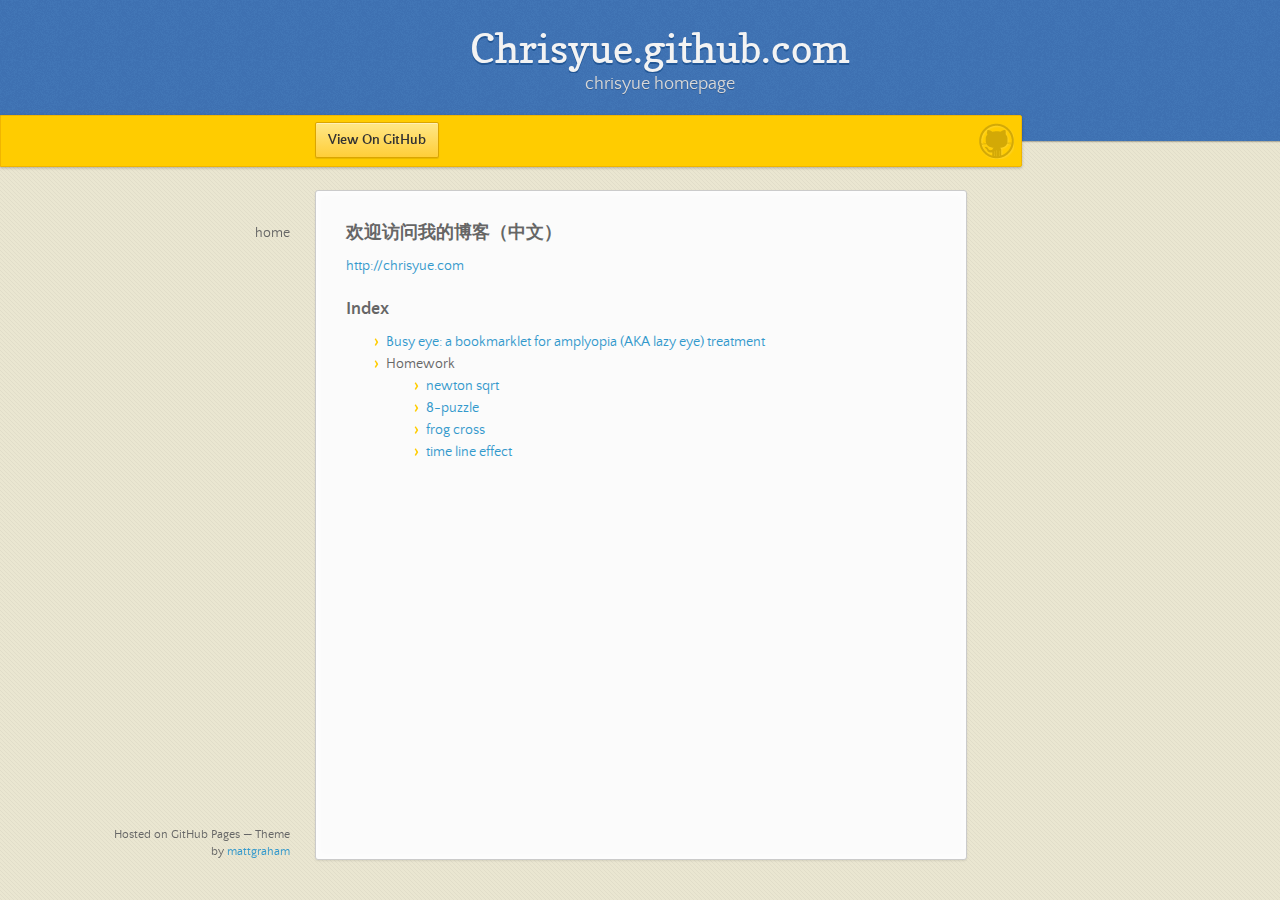
<file: index.html>
<!doctype html>
<html>
    <head>
        <meta charset="utf-8">
        <meta http-equiv="X-UA-Compatible" content="chrome=1">
        <title>Chrisyue.github.com by chrisyue</title>
        <link rel="stylesheet" href="/stylesheets/styles.css">
        <link rel="stylesheet" href="/stylesheets/pygment_trac.css">
        <script src="https://ajax.googleapis.com/ajax/libs/jquery/1.7.1/jquery.min.js"></script>
        <script src="/javascripts/main.js"></script>
        <meta name="viewport" content="width=device-width, initial-scale=1, user-scalable=no">
    </head>
    <body>
        <header>
            <h1>Chrisyue.github.com</h1>
            <p>chrisyue homepage</p>
        </header>
        <div id="banner">
            <span id="logo"></span>
            <a href="https://github.com/chrisyue" class="button fork"><strong>View On GitHub</strong></a>
        </div><!-- end banner -->
        <div class="wrapper">
            <nav>
                <ul>
                    <li><a href="/">home</a></li>
                </ul>
            </nav>
            <section>
                <h3>欢迎访问我的博客（中文）</h3>
                <p><a href="http://chrisyue.com">http://chrisyue.com</a></p>

                <h3>Index</h3>

                <ul>
                    <li><a href="/busy-eye/">Busy eye: a bookmarklet for amplyopia (AKA lazy eye) treatment</a></li>
                    <li>
                        Homework
                        <ul>
                            <li><a href="/homework/sqrt.html">newton sqrt</a></li>
                            <li><a href="/homework/8-puzzle.html">8-puzzle</a></li>
                            <li><a href="/homework/frog.html">frog cross</a></li>
                            <li><a href="/homework/the-little-prince.html">time line effect</a></li>
                        </ul>
                    </li>
                </ul>
            </section>
            <footer>
                <p><small>Hosted on GitHub Pages &mdash; Theme by <a href="http://twitter.com/#!/michigangraham">mattgraham</a></small></p>
            </footer>
        </div>
    </body>
</html>
</file>
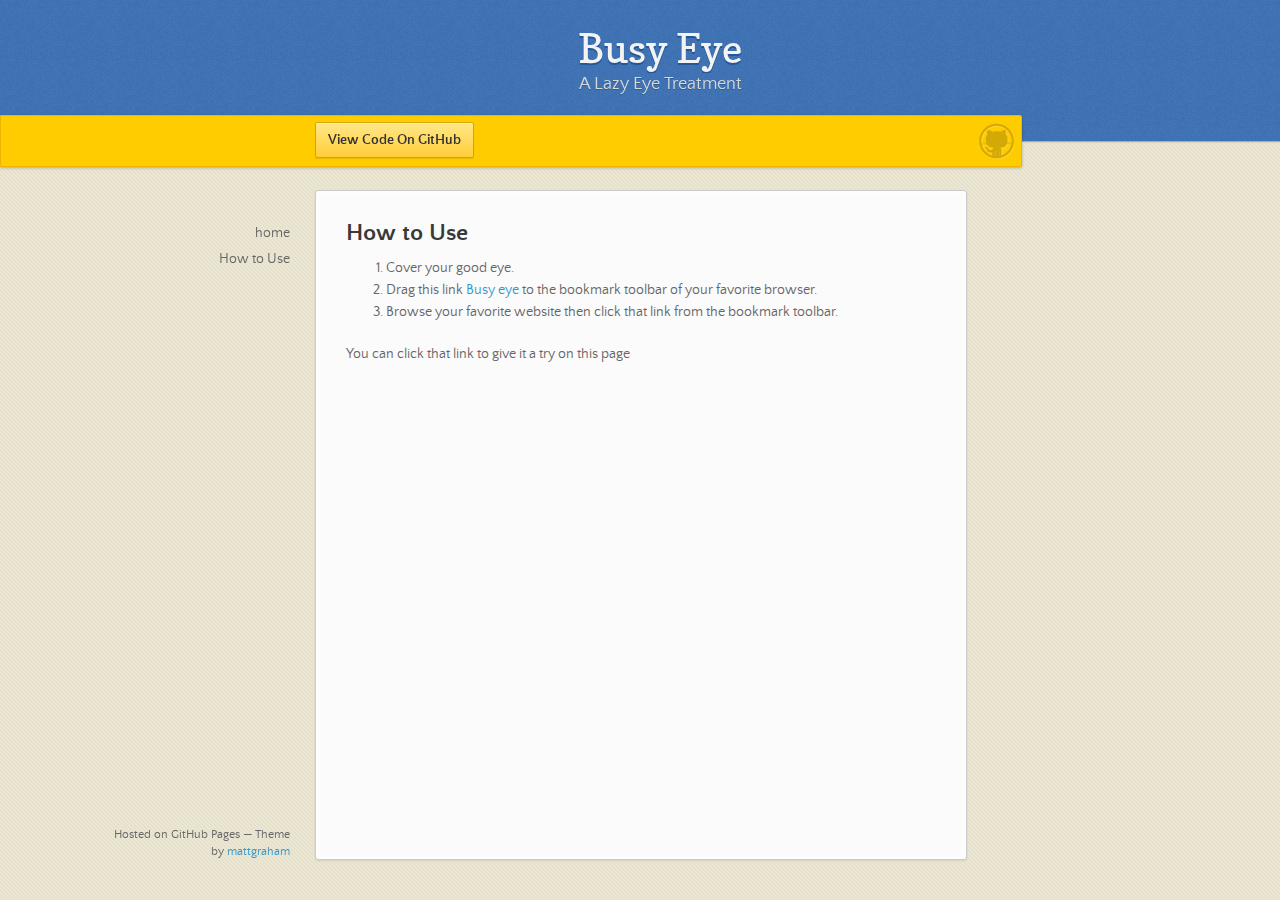
<file: busy-eye/index.html>
<!doctype html>
<html>
    <head>
        <meta charset="utf-8">
        <meta http-equiv="X-UA-Compatible" content="chrome=1">
        <title>Busy Eye - A Lazy Eye Treatment | Chrisyue</title>
        <link rel="stylesheet" href="/stylesheets/styles.css">
        <link rel="stylesheet" href="/stylesheets/pygment_trac.css">
        <script src="https://ajax.googleapis.com/ajax/libs/jquery/1.7.1/jquery.min.js"></script>
        <script src="/javascripts/main.js"></script>
        <meta name="viewport" content="width=device-width, initial-scale=1, user-scalable=no">
    </head>
    <body>
        <header>
            <h1>Busy Eye</h1>
            <p>A Lazy Eye Treatment</p>
        </header>
        <div id="banner">
            <span id="logo"></span>
            <a href="https://github.com/chrisyue/busy-eye" class="button fork"><strong>View Code On GitHub</strong></a>
        </div><!-- end banner -->
        <div class="wrapper">
            <nav>
                <ul>
                    <li><a href="/">home</a></li>
                </ul>
            </nav>
            <section>
                <article>
                    <h2>How to Use</h2>
                    <ol>
                        <li>Cover your good eye.</li>
                        <li>
                            Drag this link <a href="javascript:(function() {var s=document.createElement('script');s.setAttribute('src', 'https://www.gitcdn.xyz/repo/chrisyue/busy-eye/master/busy-eye.js');document.body.appendChild(s);})();">Busy eye</a>
                            to the bookmark toolbar of your favorite browser.
                        </li>
                        <li>
                            Browse your favorite website then click that link from the bookmark toolbar.
                        </li>
                    </ol>
                    <p>You can click that link to give it a try on this page</p>
                </article>
            </section>
            <footer>
                <p><small>Hosted on GitHub Pages &mdash; Theme by <a href="http://twitter.com/#!/michigangraham">mattgraham</a></small></p>
            </footer>
        </div>
    </body>
</html>
</file>
<file: stylesheets/styles.css>
/*
Leap Day for Github Pages
by Matt Graham
*/
@font-face {
  font-family: 'Quattrocento Sans';
  src: url("../fonts/quattrocentosans-bold-webfont.eot");
  src: url("../fonts/quattrocentosans-bold-webfont.eot?#iefix") format("embedded-opentype"), url("../fonts/quattrocentosans-bold-webfont.woff") format("woff"), url("../fonts/quattrocentosans-bold-webfont.ttf") format("truetype"), url("../fonts/quattrocentosans-bold-webfont.svg#QuattrocentoSansBold") format("svg");
  font-weight: bold;
  font-style: normal;
}

@font-face {
  font-family: 'Quattrocento Sans';
  src: url("../fonts/quattrocentosans-bolditalic-webfont.eot");
  src: url("../fonts/quattrocentosans-bolditalic-webfont.eot?#iefix") format("embedded-opentype"), url("../fonts/quattrocentosans-bolditalic-webfont.woff") format("woff"), url("../fonts/quattrocentosans-bolditalic-webfont.ttf") format("truetype"), url("../fonts/quattrocentosans-bolditalic-webfont.svg#QuattrocentoSansBoldItalic") format("svg");
  font-weight: bold;
  font-style: italic;
}

@font-face {
  font-family: 'Quattrocento Sans';
  src: url("../fonts/quattrocentosans-italic-webfont.eot");
  src: url("../fonts/quattrocentosans-italic-webfont.eot?#iefix") format("embedded-opentype"), url("../fonts/quattrocentosans-italic-webfont.woff") format("woff"), url("../fonts/quattrocentosans-italic-webfont.ttf") format("truetype"), url("../fonts/quattrocentosans-italic-webfont.svg#QuattrocentoSansItalic") format("svg");
  font-weight: normal;
  font-style: italic;
}

@font-face {
  font-family: 'Quattrocento Sans';
  src: url("../fonts/quattrocentosans-regular-webfont.eot");
  src: url("../fonts/quattrocentosans-regular-webfont.eot?#iefix") format("embedded-opentype"), url("../fonts/quattrocentosans-regular-webfont.woff") format("woff"), url("../fonts/quattrocentosans-regular-webfont.ttf") format("truetype"), url("../fonts/quattrocentosans-regular-webfont.svg#QuattrocentoSansRegular") format("svg");
  font-weight: normal;
  font-style: normal;
}

@font-face {
  font-family: 'Copse';
  src: url("../fonts/copse-regular-webfont.eot");
  src: url("../fonts/copse-regular-webfont.eot?#iefix") format("embedded-opentype"), url("../fonts/copse-regular-webfont.woff") format("woff"), url("../fonts/copse-regular-webfont.ttf") format("truetype"), url("../fonts/copse-regular-webfont.svg#CopseRegular") format("svg");
  font-weight: normal;
  font-style: normal;
}

/* normalize.css 2012-02-07T12:37 UTC - http://github.com/necolas/normalize.css */
/* =============================================================================
   HTML5 display definitions
   ========================================================================== */
/*
 * Corrects block display not defined in IE6/7/8/9 & FF3
 */
article,
aside,
details,
figcaption,
figure,
footer,
header,
hgroup,
nav,
section,
summary {
  display: block;
}

/*
 * Corrects inline-block display not defined in IE6/7/8/9 & FF3
 */
audio,
canvas,
video {
  display: inline-block;
  *display: inline;
  *zoom: 1;
}

/*
 * Prevents modern browsers from displaying 'audio' without controls
 */
audio:not([controls]) {
  display: none;
}

/*
 * Addresses styling for 'hidden' attribute not present in IE7/8/9, FF3, S4
 * Known issue: no IE6 support
 */
[hidden] {
  display: none;
}

/* =============================================================================
   Base
   ========================================================================== */
/*
 * 1. Corrects text resizing oddly in IE6/7 when body font-size is set using em units
 *    http://clagnut.com/blog/348/#c790
 * 2. Prevents iOS text size adjust after orientation change, without disabling user zoom
 *    www.456bereastreet.com/archive/201012/controlling_text_size_in_safari_for_ios_without_disabling_user_zoom/
 */
html {
  font-size: 100%;
  /* 1 */
  -webkit-text-size-adjust: 100%;
  /* 2 */
  -ms-text-size-adjust: 100%;
  /* 2 */
}

/*
 * Addresses font-family inconsistency between 'textarea' and other form elements.
 */
html,
button,
input,
select,
textarea {
  font-family: sans-serif;
}

/*
 * Addresses margins handled incorrectly in IE6/7
 */
body {
  margin: 0;
}

/* =============================================================================
   Links
   ========================================================================== */
/*
 * Addresses outline displayed oddly in Chrome
 */
a:focus {
  outline: thin dotted;
}

/*
 * Improves readability when focused and also mouse hovered in all browsers
 * people.opera.com/patrickl/experiments/keyboard/test
 */
a:hover,
a:active {
  outline: 0;
}

/* =============================================================================
   Typography
   ========================================================================== */
/*
 * Addresses font sizes and margins set differently in IE6/7
 * Addresses font sizes within 'section' and 'article' in FF4+, Chrome, S5
 */
h1 {
  font-size: 2em;
  margin: 0.67em 0;
}

h2 {
  font-size: 1.5em;
  margin: 0.83em 0;
}

h3 {
  font-size: 1.17em;
  margin: 1em 0;
}

h4 {
  font-size: 1em;
  margin: 1.33em 0;
}

h5 {
  font-size: 0.83em;
  margin: 1.67em 0;
}

h6 {
  font-size: 0.75em;
  margin: 2.33em 0;
}

/*
 * Addresses styling not present in IE7/8/9, S5, Chrome
 */
abbr[title] {
  border-bottom: 1px dotted;
}

/*
 * Addresses style set to 'bolder' in FF3+, S4/5, Chrome
*/
b,
strong {
  font-weight: bold;
}

blockquote {
  margin: 1em 40px;
}

/*
 * Addresses styling not present in S5, Chrome
 */
dfn {
  font-style: italic;
}

/*
 * Addresses styling not present in IE6/7/8/9
 */
mark {
  background: #ff0;
  color: #000;
}

/*
 * Addresses margins set differently in IE6/7
 */
p,
pre {
  margin: 1em 0;
}

/*
 * Corrects font family set oddly in IE6, S4/5, Chrome
 * en.wikipedia.org/wiki/User:Davidgothberg/Test59
 */
pre,
code,
kbd,
samp {
  font-family: monospace, serif;
  _font-family: 'courier new', monospace;
  font-size: 1em;
}

/*
 * 1. Addresses CSS quotes not supported in IE6/7
 * 2. Addresses quote property not supported in S4
 */
/* 1 */
q {
  quotes: none;
}

/* 2 */
q:before,
q:after {
  content: '';
  content: none;
}

small {
  font-size: 75%;
}

/*
 * Prevents sub and sup affecting line-height in all browsers
 * gist.github.com/413930
 */
sub,
sup {
  font-size: 75%;
  line-height: 0;
  position: relative;
  vertical-align: baseline;
}

sup {
  top: -0.5em;
}

sub {
  bottom: -0.25em;
}

/* =============================================================================
   Lists
   ========================================================================== */
/*
 * Addresses margins set differently in IE6/7
 */
dl,
menu,
ol,
ul {
  margin: 1em 0;
}

dd {
  margin: 0 0 0 40px;
}

/*
 * Addresses paddings set differently in IE6/7
 */
menu,
ol,
ul {
  padding: 0 0 0 40px;
}

/*
 * Corrects list images handled incorrectly in IE7
 */
nav ul,
nav ol {
  list-style: none;
  list-style-image: none;
}

/* =============================================================================
   Embedded content
   ========================================================================== */
/*
 * 1. Removes border when inside 'a' element in IE6/7/8/9, FF3
 * 2. Improves image quality when scaled in IE7
 *    code.flickr.com/blog/2008/11/12/on-ui-quality-the-little-things-client-side-image-resizing/
 */
img {
  border: 0;
  /* 1 */
  -ms-interpolation-mode: bicubic;
  /* 2 */
}

/*
 * Corrects overflow displayed oddly in IE9
 */
svg:not(:root) {
  overflow: hidden;
}

/* =============================================================================
   Figures
   ========================================================================== */
/*
 * Addresses margin not present in IE6/7/8/9, S5, O11
 */
figure {
  margin: 0;
}

/* =============================================================================
   Forms
   ========================================================================== */
/*
 * Corrects margin displayed oddly in IE6/7
 */
form {
  margin: 0;
}

/*
 * Define consistent border, margin, and padding
 */
fieldset {
  border: 1px solid #c0c0c0;
  margin: 0 2px;
  padding: 0.35em 0.625em 0.75em;
}

/*
 * 1. Corrects color not being inherited in IE6/7/8/9
 * 2. Corrects text not wrapping in FF3 
 * 3. Corrects alignment displayed oddly in IE6/7
 */
legend {
  border: 0;
  /* 1 */
  padding: 0;
  white-space: normal;
  /* 2 */
  *margin-left: -7px;
  /* 3 */
}

/*
 * 1. Corrects font size not being inherited in all browsers
 * 2. Addresses margins set differently in IE6/7, FF3+, S5, Chrome
 * 3. Improves appearance and consistency in all browsers
 */
button,
input,
select,
textarea {
  font-size: 100%;
  /* 1 */
  margin: 0;
  /* 2 */
  vertical-align: baseline;
  /* 3 */
  *vertical-align: middle;
  /* 3 */
}

/*
 * Addresses FF3/4 setting line-height on 'input' using !important in the UA stylesheet
 */
button,
input {
  line-height: normal;
  /* 1 */
}

/*
 * 1. Improves usability and consistency of cursor style between image-type 'input' and others
 * 2. Corrects inability to style clickable 'input' types in iOS
 * 3. Removes inner spacing in IE7 without affecting normal text inputs
 *    Known issue: inner spacing remains in IE6
 */
button,
input[type="button"],
input[type="reset"],
input[type="submit"] {
  cursor: pointer;
  /* 1 */
  -webkit-appearance: button;
  /* 2 */
  *overflow: visible;
  /* 3 */
}

/*
 * Re-set default cursor for disabled elements
 */
button[disabled],
input[disabled] {
  cursor: default;
}

/*
 * 1. Addresses box sizing set to content-box in IE8/9
 * 2. Removes excess padding in IE8/9
 * 3. Removes excess padding in IE7
      Known issue: excess padding remains in IE6
 */
input[type="checkbox"],
input[type="radio"] {
  box-sizing: border-box;
  /* 1 */
  padding: 0;
  /* 2 */
  *height: 13px;
  /* 3 */
  *width: 13px;
  /* 3 */
}

/*
 * 1. Addresses appearance set to searchfield in S5, Chrome
 * 2. Addresses box-sizing set to border-box in S5, Chrome (include -moz to future-proof)
 */
input[type="search"] {
  -webkit-appearance: textfield;
  /* 1 */
  -moz-box-sizing: content-box;
  -webkit-box-sizing: content-box;
  /* 2 */
  box-sizing: content-box;
}

/*
 * Removes inner padding and search cancel button in S5, Chrome on OS X
 */
input[type="search"]::-webkit-search-decoration,
input[type="search"]::-webkit-search-cancel-button {
  -webkit-appearance: none;
}

/*
 * Removes inner padding and border in FF3+
 * www.sitepen.com/blog/2008/05/14/the-devils-in-the-details-fixing-dojos-toolbar-buttons/
 */
button::-moz-focus-inner,
input::-moz-focus-inner {
  border: 0;
  padding: 0;
}

/*
 * 1. Removes default vertical scrollbar in IE6/7/8/9
 * 2. Improves readability and alignment in all browsers
 */
textarea {
  overflow: auto;
  /* 1 */
  vertical-align: top;
  /* 2 */
}

/* =============================================================================
   Tables
   ========================================================================== */
/*
 * Remove most spacing between table cells
 */
table {
  border-collapse: collapse;
  border-spacing: 0;
}

body {
  font: 14px/22px "Quattrocento Sans", "Helvetica Neue", Helvetica, Arial, sans-serif;
  color: #666;
  font-weight: 300;
  margin: 0px;
  padding: 0px 0 20px 0px;
  background: url(../images/body-background.png) #eae6d1;
}

h1, h2, h3, h4, h5, h6 {
  color: #333;
  margin: 0 0 10px;
}

p, ul, ol, table, pre, dl {
  margin: 0 0 20px;
}

h1, h2, h3 {
  line-height: 1.1;
}

h1 {
  font-size: 28px;
}

h2 {
  font-size: 24px;
  color: #393939;
}

h3, h4, h5, h6 {
  color: #666666;
}

h3 {
  font-size: 18px;
  line-height: 24px;
}

a {
  color: #3399cc;
  font-weight: 400;
  text-decoration: none;
}

a small {
  font-size: 11px;
  color: #666;
  margin-top: -0.6em;
  display: block;
}

ul {
  list-style-image: url("../images/bullet.png");
}

strong {
  font-weight: bold;
  color: #333;
}

.wrapper {
  width: 650px;
  margin: 0 auto;
  position: relative;
}

section img {
  max-width: 100%;
}

blockquote {
  border-left: 1px solid #ffcc00;
  margin: 0;
  padding: 0 0 0 20px;
  font-style: italic;
}

code {
  font-family: "Lucida Sans", Monaco, Bitstream Vera Sans Mono, Lucida Console, Terminal;
  font-size: 13px;
  color: #efefef;
  text-shadow: 0px 1px 0px #000;
  margin: 0 4px;
  padding: 2px 6px;
  background: #333;
  -moz-border-radius: 2px;
  -webkit-border-radius: 2px;
  -o-border-radius: 2px;
  -ms-border-radius: 2px;
  -khtml-border-radius: 2px;
  border-radius: 2px;
}

pre {
  padding: 8px 15px;
  background: #333333;
  -moz-border-radius: 3px;
  -webkit-border-radius: 3px;
  -o-border-radius: 3px;
  -ms-border-radius: 3px;
  -khtml-border-radius: 3px;
  border-radius: 3px;
  border: 1px solid #c7c7c7;
  overflow: auto;
  overflow-y: hidden;
}
pre code {
  margin: 0px;
  padding: 0px;
}

table {
  width: 100%;
  border-collapse: collapse;
}

th {
  text-align: left;
  padding: 5px 10px;
  border-bottom: 1px solid #e5e5e5;
  color: #444;
}

td {
  text-align: left;
  padding: 5px 10px;
  border-bottom: 1px solid #e5e5e5;
  border-right: 1px solid #ffcc00;
}
td:first-child {
  border-left: 1px solid #ffcc00;
}

hr {
  border: 0;
  outline: none;
  height: 11px;
  background: transparent url("../images/hr.gif") center center repeat-x;
  margin: 0 0 20px;
}

dt {
  color: #444;
  font-weight: 700;
}

header {
  padding: 25px 20px 40px 20px;
  margin: 0;
  position: fixed;
  top: 0;
  left: 0;
  right: 0;
  width: 100%;
  text-align: center;
  background: url(../images/background.png) #4276b6;
  -moz-box-shadow: 1px 0px 2px rgba(0, 0, 0, 0.75);
  -webkit-box-shadow: 1px 0px 2px rgba(0, 0, 0, 0.75);
  -o-box-shadow: 1px 0px 2px rgba(0, 0, 0, 0.75);
  box-shadow: 1px 0px 2px rgba(0, 0, 0, 0.75);
  z-index: 99;
  -webkit-font-smoothing: antialiased;
  min-height: 76px;
}
header h1 {
  font: 40px/48px "Copse", "Helvetica Neue", Helvetica, Arial, sans-serif;
  color: #f3f3f3;
  text-shadow: 0px 2px 0px #235796;
  margin: 0px;
  white-space: nowrap;
  overflow: hidden;
  text-overflow: ellipsis;
  -o-text-overflow: ellipsis;
  -ms-text-overflow: ellipsis;
}
header p {
  color: #d8d8d8;
  text-shadow: rgba(0, 0, 0, 0.2) 0 1px 0;
  font-size: 18px;
  margin: 0px;
}

#banner {
  z-index: 100;
  left: 0;
  right: 50%;
  height: 50px;
  margin-right: -382px;
  position: fixed;
  top: 115px;
  background: #ffcc00;
  border: 1px solid #f0b500;
  -moz-box-shadow: 0px 1px 3px rgba(0, 0, 0, 0.25);
  -webkit-box-shadow: 0px 1px 3px rgba(0, 0, 0, 0.25);
  -o-box-shadow: 0px 1px 3px rgba(0, 0, 0, 0.25);
  box-shadow: 0px 1px 3px rgba(0, 0, 0, 0.25);
  -moz-border-radius: 0px 2px 2px 0px;
  -webkit-border-radius: 0px 2px 2px 0px;
  -o-border-radius: 0px 2px 2px 0px;
  -ms-border-radius: 0px 2px 2px 0px;
  -khtml-border-radius: 0px 2px 2px 0px;
  border-radius: 0px 2px 2px 0px;
  padding-right: 10px;
}
#banner .button {
  border: 1px solid #dba500;
  background: -webkit-gradient(linear, 50% 0%, 50% 100%, color-stop(0%, #ffe788), color-stop(100%, #ffce38));
  background: -webkit-linear-gradient(#ffe788, #ffce38);
  background: -moz-linear-gradient(#ffe788, #ffce38);
  background: -o-linear-gradient(#ffe788, #ffce38);
  background: -ms-linear-gradient(#ffe788, #ffce38);
  background: linear-gradient(#ffe788, #ffce38);
  -moz-border-radius: 2px;
  -webkit-border-radius: 2px;
  -o-border-radius: 2px;
  -ms-border-radius: 2px;
  -khtml-border-radius: 2px;
  border-radius: 2px;
  -moz-box-shadow: inset 0px 1px 0px rgba(255, 255, 255, 0.4), 0px 1px 1px rgba(0, 0, 0, 0.1);
  -webkit-box-shadow: inset 0px 1px 0px rgba(255, 255, 255, 0.4), 0px 1px 1px rgba(0, 0, 0, 0.1);
  -o-box-shadow: inset 0px 1px 0px rgba(255, 255, 255, 0.4), 0px 1px 1px rgba(0, 0, 0, 0.1);
  box-shadow: inset 0px 1px 0px rgba(255, 255, 255, 0.4), 0px 1px 1px rgba(0, 0, 0, 0.1);
  background-color: #FFE788;
  margin-left: 5px;
  padding: 10px 12px;
  margin-top: 6px;
  line-height: 14px;
  font-size: 14px;
  color: #333;
  font-weight: bold;
  display: inline-block;
  text-align: center;
}
#banner .button:hover {
  background: -webkit-gradient(linear, 50% 0%, 50% 100%, color-stop(0%, #ffe788), color-stop(100%, #ffe788));
  background: -webkit-linear-gradient(#ffe788, #ffe788);
  background: -moz-linear-gradient(#ffe788, #ffe788);
  background: -o-linear-gradient(#ffe788, #ffe788);
  background: -ms-linear-gradient(#ffe788, #ffe788);
  background: linear-gradient(#ffe788, #ffe788);
  background-color: #ffeca0;
}
#banner .fork {
  position: fixed;
  left: 50%;
  margin-left: -325px;
  padding: 10px 12px;
  margin-top: 6px;
  line-height: 14px;
  font-size: 14px;
  background-color: #FFE788;
}
#banner .downloads {
  float: right;
  margin: 0 45px 0 0;
}
#banner .downloads span {
  float: left;
  line-height: 52px;
  font-size: 90%;
  color: #9d7f0d;
  text-transform: uppercase;
  text-shadow: rgba(255, 255, 255, 0.2) 0 1px 0;
}
#banner ul {
  list-style: none;
  height: 40px;
  padding: 0;
  float: left;
  margin-left: 10px;
}
#banner ul li {
  display: inline;
}
#banner ul li a.button {
  background-color: #FFE788;
}
#banner #logo {
  position: absolute;
  height: 36px;
  width: 36px;
  right: 7px;
  top: 7px;
  display: block;
  background: url(../images/octocat-logo.png);
}

section {
  width: 590px;
  padding: 30px 30px 50px 30px;
  margin: 20px 0;
  margin-top: 190px;
  position: relative;
  background: #fbfbfb;
  -moz-border-radius: 3px;
  -webkit-border-radius: 3px;
  -o-border-radius: 3px;
  -ms-border-radius: 3px;
  -khtml-border-radius: 3px;
  border-radius: 3px;
  border: 1px solid #cbcbcb;
  -moz-box-shadow: 0px 1px 2px rgba(0, 0, 0, 0.09), inset 0px 0px 2px 2px rgba(255, 255, 255, 0.5), inset 0 0 5px 5px rgba(255, 255, 255, 0.4);
  -webkit-box-shadow: 0px 1px 2px rgba(0, 0, 0, 0.09), inset 0px 0px 2px 2px rgba(255, 255, 255, 0.5), inset 0 0 5px 5px rgba(255, 255, 255, 0.4);
  -o-box-shadow: 0px 1px 2px rgba(0, 0, 0, 0.09), inset 0px 0px 2px 2px rgba(255, 255, 255, 0.5), inset 0 0 5px 5px rgba(255, 255, 255, 0.4);
  box-shadow: 0px 1px 2px rgba(0, 0, 0, 0.09), inset 0px 0px 2px 2px rgba(255, 255, 255, 0.5), inset 0 0 5px 5px rgba(255, 255, 255, 0.4);
}

small {
  font-size: 12px;
}

nav {
  width: 230px;
  position: fixed;
  top: 220px;
  left: 50%;
  margin-left: -580px;
  text-align: right;
}
nav ul {
  list-style: none;
  list-style-image: none;
  font-size: 14px;
  line-height: 24px;
}
nav ul li {
  padding: 5px 0px;
  line-height: 16px;
}
nav ul li.tag-h1 {
  font-size: 1.2em;
}
nav ul li.tag-h1 a {
  font-weight: bold;
  color: #333;
}
nav ul li.tag-h2 + .tag-h1 {
  margin-top: 10px;
}
nav ul a {
  color: #666;
}
nav ul a:hover {
  color: #999;
}

footer {
  width: 180px;
  position: fixed;
  left: 50%;
  margin-left: -530px;
  bottom: 20px;
  text-align: right;
  line-height: 16px;
}

@media print, screen and (max-width: 1060px) {
  div.wrapper {
    width: auto;
    margin: 0;
  }

  nav {
    display: none;
  }

  header, section, footer {
    float: none;
  }
  header h1, section h1, footer h1 {
    white-space: nowrap;
    overflow: hidden;
    text-overflow: ellipsis;
    -o-text-overflow: ellipsis;
    -ms-text-overflow: ellipsis;
  }

  #banner {
    width: 100%;
  }
  #banner .downloads {
    margin-right: 60px;
  }
  #banner #logo {
    margin-right: 15px;
  }

  section {
    border: 1px solid #e5e5e5;
    border-width: 1px 0;
    padding: 20px auto;
    margin: 190px auto 20px;
    max-width: 600px;
  }

  footer {
    text-align: center;
    margin: 20px auto;
    position: relative;
    left: auto;
    bottom: auto;
    width: auto;
  }
}
@media print, screen and (max-width: 720px) {
  body {
    word-wrap: break-word;
  }

  header {
    padding: 20px 20px;
    margin: 0;
  }
  header h1 {
    font-size: 32px;
    white-space: nowrap;
    overflow: hidden;
    text-overflow: ellipsis;
    -o-text-overflow: ellipsis;
    -ms-text-overflow: ellipsis;
  }
  header p {
    display: none;
  }

  #banner {
    top: 80px;
  }
  #banner .fork {
    float: left;
    display: inline-block;
    margin-left: 0px;
    position: fixed;
    left: 20px;
  }

  section {
    margin-top: 130px;
    margin-bottom: 0px;
    width: auto;
  }

  header ul, header p.view {
    position: static;
  }
}
@media print, screen and (max-width: 480px) {
  header {
    position: relative;
    padding: 5px 0px;
    min-height: 0px;
  }
  header h1 {
    font-size: 24px;
    white-space: nowrap;
    overflow: hidden;
    text-overflow: ellipsis;
    -o-text-overflow: ellipsis;
    -ms-text-overflow: ellipsis;
  }

  section {
    margin-top: 5px;
  }

  #banner {
    display: none;
  }

  header ul {
    display: none;
  }
}
@media print {
  body {
    padding: 0.4in;
    font-size: 12pt;
    color: #444;
  }
}
@media print, screen and (max-height: 680px) {
  footer {
    text-align: center;
    margin: 20px auto;
    position: relative;
    left: auto;
    bottom: auto;
    width: auto;
  }
}
@media print, screen and (max-height: 480px) {
  nav {
    display: none;
  }

  footer {
    text-align: center;
    margin: 20px auto;
    position: relative;
    left: auto;
    bottom: auto;
    width: auto;
  }
}
</file>
<file: stylesheets/pygment_trac.css>
.highlight .hll { background-color: #404040 }
.highlight  { color: #d0d0d0 }
.highlight .c { color: #999999; font-style: italic } /* Comment */
.highlight .err { color: #a61717; background-color: #e3d2d2 } /* Error */
.highlight .g { color: #d0d0d0 } /* Generic */
.highlight .k { color: #6ab825; font-weight: normal } /* Keyword */
.highlight .l { color: #d0d0d0 } /* Literal */
.highlight .n { color: #d0d0d0 } /* Name */
.highlight .o { color: #d0d0d0 } /* Operator */
.highlight .x { color: #d0d0d0 } /* Other */
.highlight .p { color: #d0d0d0 } /* Punctuation */
.highlight .cm { color: #999999; font-style: italic } /* Comment.Multiline */
.highlight .cp { color: #cd2828; font-weight: normal } /* Comment.Preproc */
.highlight .c1 { color: #999999; font-style: italic } /* Comment.Single */
.highlight .cs { color: #e50808; font-weight: normal; background-color: #520000 } /* Comment.Special */
.highlight .gd { color: #d22323 } /* Generic.Deleted */
.highlight .ge { color: #d0d0d0; font-style: italic } /* Generic.Emph */
.highlight .gr { color: #d22323 } /* Generic.Error */
.highlight .gh { color: #ffffff; font-weight: normal } /* Generic.Heading */
.highlight .gi { color: #589819 } /* Generic.Inserted */
.highlight .go { color: #cccccc } /* Generic.Output */
.highlight .gp { color: #aaaaaa } /* Generic.Prompt */
.highlight .gs { color: #d0d0d0; font-weight: normal } /* Generic.Strong */
.highlight .gu { color: #ffffff; text-decoration: underline } /* Generic.Subheading */
.highlight .gt { color: #d22323 } /* Generic.Traceback */
.highlight .kc { color: #6ab825; font-weight: normal } /* Keyword.Constant */
.highlight .kd { color: #6ab825; font-weight: normal } /* Keyword.Declaration */
.highlight .kn { color: #6ab825; font-weight: normal } /* Keyword.Namespace */
.highlight .kp { color: #6ab825 } /* Keyword.Pseudo */
.highlight .kr { color: #6ab825; font-weight: normal } /* Keyword.Reserved */
.highlight .kt { color: #6ab825; font-weight: normal } /* Keyword.Type */
.highlight .ld { color: #d0d0d0 } /* Literal.Date */
.highlight .m { color: #3677a9 } /* Literal.Number */
.highlight .s { color: #ff8 } /* Literal.String */
.highlight .na { color: #bbbbbb } /* Name.Attribute */
.highlight .nb { color: #24909d } /* Name.Builtin */
.highlight .nc { color: #447fcf; text-decoration: underline } /* Name.Class */
.highlight .no { color: #40ffff } /* Name.Constant */
.highlight .nd { color: #ffa500 } /* Name.Decorator */
.highlight .ni { color: #d0d0d0 } /* Name.Entity */
.highlight .ne { color: #bbbbbb } /* Name.Exception */
.highlight .nf { color: #447fcf } /* Name.Function */
.highlight .nl { color: #d0d0d0 } /* Name.Label */
.highlight .nn { color: #447fcf; text-decoration: underline } /* Name.Namespace */
.highlight .nx { color: #d0d0d0 } /* Name.Other */
.highlight .py { color: #d0d0d0 } /* Name.Property */
.highlight .nt { color: #6ab825;} /* Name.Tag */
.highlight .nv { color: #40ffff } /* Name.Variable */
.highlight .ow { color: #6ab825; font-weight: normal } /* Operator.Word */
.highlight .w { color: #666666 } /* Text.Whitespace */
.highlight .mf { color: #3677a9 } /* Literal.Number.Float */
.highlight .mh { color: #3677a9 } /* Literal.Number.Hex */
.highlight .mi { color: #3677a9 } /* Literal.Number.Integer */
.highlight .mo { color: #3677a9 } /* Literal.Number.Oct */
.highlight .sb { color: #ff8 } /* Literal.String.Backtick */
.highlight .sc { color: #ff8 } /* Literal.String.Char */
.highlight .sd { color: #ff8 } /* Literal.String.Doc */
.highlight .s2 { color: #ff8 } /* Literal.String.Double */
.highlight .se { color: #ff8 } /* Literal.String.Escape */
.highlight .sh { color: #ff8 } /* Literal.String.Heredoc */
.highlight .si { color: #ff8 } /* Literal.String.Interpol */
.highlight .sx { color: #ffa500 } /* Literal.String.Other */
.highlight .sr { color: #ff8 } /* Literal.String.Regex */
.highlight .s1 { color: #ff8 } /* Literal.String.Single */
.highlight .ss { color: #ff8 } /* Literal.String.Symbol */
.highlight .bp { color: #24909d } /* Name.Builtin.Pseudo */
.highlight .vc { color: #40ffff } /* Name.Variable.Class */
.highlight .vg { color: #40ffff } /* Name.Variable.Global */
.highlight .vi { color: #40ffff } /* Name.Variable.Instance */
.highlight .il { color: #3677a9 } /* Literal.Number.Integer.Long */
</file>
